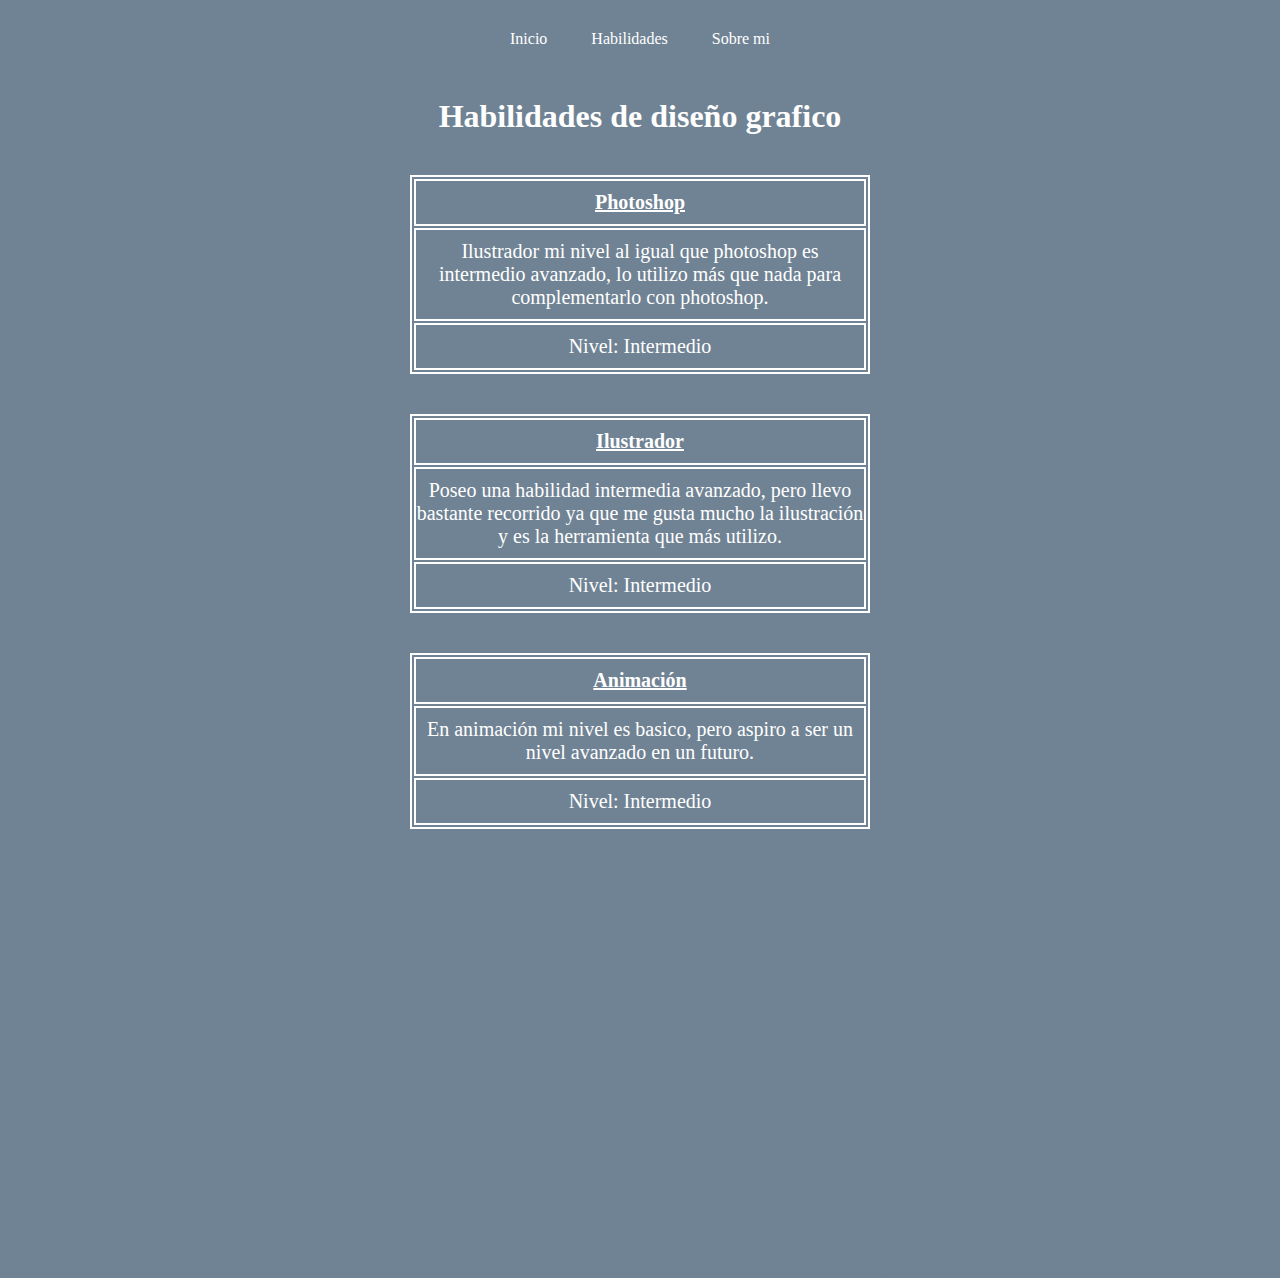
<file: skill.html>
<!DOCTYPE html>
<html lang="es">
<head>
    <meta charset="UTF-8">
    <meta http-equiv="X-UA-Compatible" content="IE=edge">
    <meta name="viewport" content="width=device-width, initial-scale=1.0">
    <title>Diego Jose Menendez Escobar - Parcial 2</title>
    <link rel="stylesheet" href="style.css">
</head>
<body>
    <header>
        <nav>
            <ul class="nav__links">
                <li><a href="index.html">Inicio</a></li>
                <li><a href="skill.html">Habilidades</a></li>
                <li><a href="about.html">Sobre mi</a></li>
            </ul>
        </nav>
    </header>
    <div class="profile">
        <h1>Habilidades de diseño grafico</h1>
        <table>
            <tr>
                <td><b><u>Photoshop</u></b></td>
            </tr>
            <tr>
                <td>Ilustrador mi nivel al igual que photoshop es intermedio avanzado, lo utilizo más que nada para complementarlo con photoshop.</td>
            </tr>
            <tr>
                <td>Nivel: Intermedio</td>
            </tr>
        </table>
        <table>
            <tr>
                <td><b><u>Ilustrador</u></b></td>
            </tr>
            <tr>
                <td>Poseo una habilidad intermedia avanzado, pero llevo bastante recorrido ya que me gusta mucho la ilustración y es la herramienta que más utilizo.</td>
            </tr>
            <tr>
                <td>Nivel: Intermedio</td>
            </tr>
        </table>
        <table>
            <tr>
                <td><b><u>Animación</u></b></td>
            </tr>
            <tr>
                <td>En animación mi nivel es basico, pero aspiro a ser un nivel avanzado en un futuro.</td>
            </tr>
            <tr>
                <td>Nivel: Intermedio</td>
            </tr>
        </table>
    </div>
</body>
</html>
</file>
<file: style.css>
@import url('https://fonts.googleapis.com/css2?family=IBM+Plex+Sans+Thai+Looped&display=swap');

* {
    box-sizing: border-box;
    margin: 0;
    padding: 0;
    background-color: #708394;
}

li, a {
    font-family: "Roboto";
    font-weight: 500;
    font-size: 16px;
    color: #edf0f1;
    text-decoration: none;
}

header {
    display: flex;
    justify-content: center;
    align-items: center;
    padding: 30px 10%;
}

nav {
    order: 1;
}

.nav__links {
    list-style: none;
}

.nav__links li {
    display: inline-block;
    padding: 0px 20px;
}

.nav__links li a {
    transition: all 0.3s ease 0s;
}

.nav__links li a:hover {
    color: #a90000;
}

div {
    display: block;
    margin: auto;
}

.profile {
    font-family: Roboto;
    width: 500px;
    height: 1200px;
    display: flex;
    flex-direction: column;
    border-radius: 10px;
}

.profile img {
    width: 100%;
}

.profile h1 {
    display: block;
    text-align: center;
    color: white;
    font-family: Roboto;
    transition: all 0.3s ease 0s;
    margin: 20px;    
}

.profile h1:hover {
    color: #a90000
}

.profile p {
    color: white;
    font-size: 12px;
    margin: 0 20px 0 20px;
}

.profile h2 {
    display: block;
    text-align: center;
    color: gray;
    font-family: Roboto;
    margin: 20px;
    text-align: center;
    transition: all 0.3s ease 0s;
}

.profile h2:hover {
    color: white
}

.profile li {
    list-style: none;
    padding: 0 20px 0 20px;
    text-align: center;   
}


table {
    border: solid 2px white;
    margin: 20px;
}

.profile td {
    color: white;
    font-family: Roboto;
    text-align: center;
    padding: 10px 0 10px 0;
    font-size: 20px;
    border: solid 2px white;
}

.profile_2 {
    font-family: Roboto;
    width: 500px;
    height: 1200px;
    display: flex;
    flex-direction: column;
    border-radius: 10px;
}

.profile_2 h1 {
    display: block;
    text-align: left;
    color: white;
    font-family: Roboto;
    transition: all 0.3s ease 0s;
    margin: 20px;
}

.profile_2 h1:hover {
    color: #a90000
}

.profile_2 li {
    padding: 0 20px 0 20px;
    list-style-position: inside;
}

.profile_2 li, a, button {
    font-size: 16px;
    font-family: Roboto;
    color: white;
    text-decoration: none;
}

.profile_2 a {
    padding: 0 20px 0 20px;
}

.profile_2 button {
    padding: 9px 25px;
    border: none;
    background-color: rgba(0, 136, 169, 1);
    border-radius: 50px;
    transition: all 0.3s ease 0s;
    cursor: pointer;
}

.profile_2 button:hover {
    background-color: rgba(0, 136, 169, 0.8);
}
</file>
